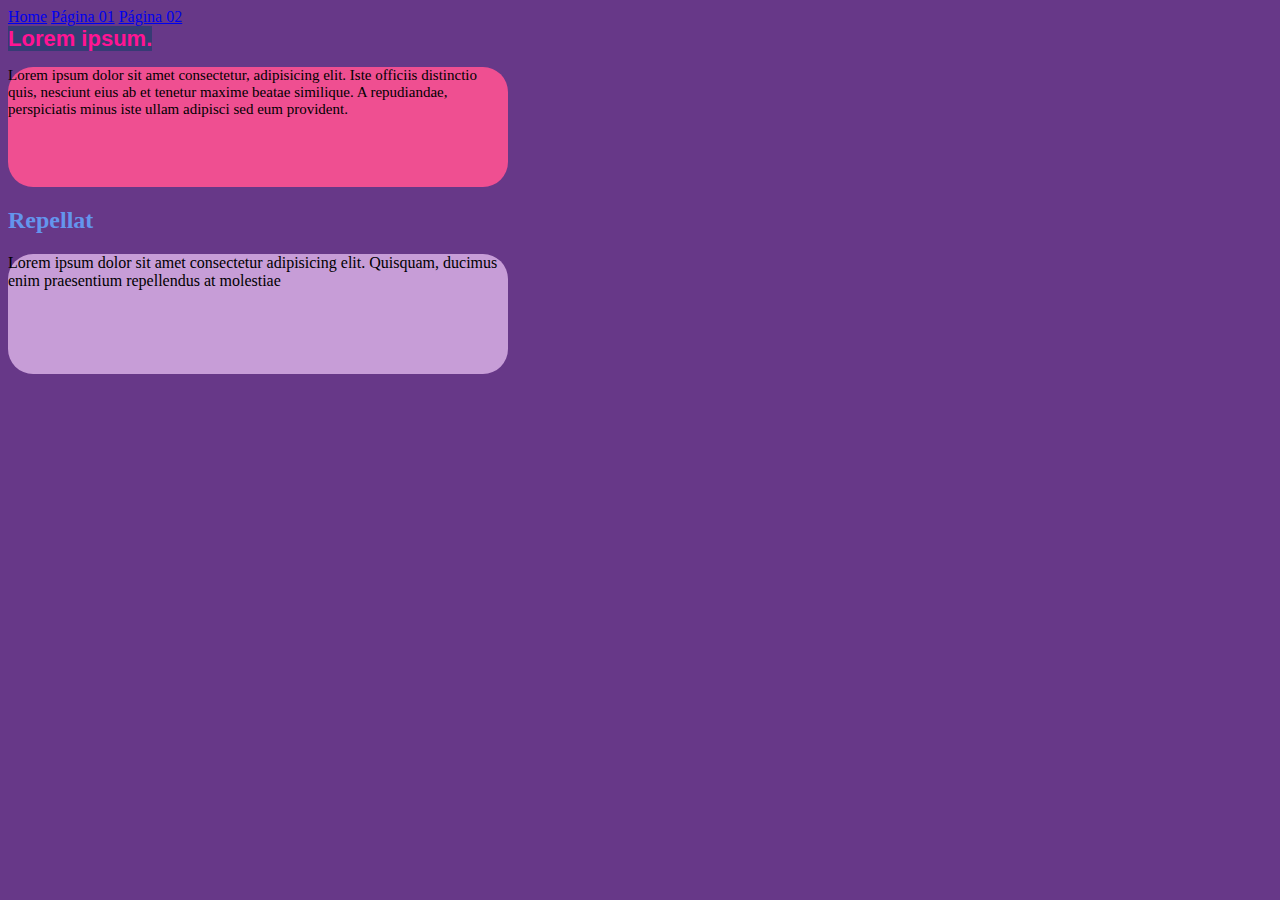
<file: index.html>
<!DOCTYPE html>
<html lang="pt-br">
    <!-- html = tag, lang = atributo, pt-br = valor.-->
    <!--cabeça da página, inteligência.-->
<head>
    <!-- metadados da página -->
    <meta charset="UTF-8">
    <meta name="viewport" content="width=device-width, initial-scale=1.0">
    <!-- título da página (guia do navegador)-->
    <title>HTML Semântico v1.0</title>
    
</head>
 
<body>
    <header>
        <nav>
        <a href="./index.html"><span>Home</span></a>
        <a href="./pages/pagina-01.html"><span>Página 01</span></a>
        <a href="./pages/pagina-02.html"><span>Página 02</span></a>

        </nav>
     </header>
    <style>
        h1 {
        color: black;
        font-size: 22px; 
        border-radius: 0px;
        background-color: rgb(54, 59, 116); 
        display: inline; 
        font-family: Arial, Helvetica, sans-serif;

    }

    body{

        background-color: rgb(103, 56, 136);
    }
    
    .box01{
        border-radius: 25px;
        background-color: rgb(239, 79, 145);
        width: 500px;
        height: 120px;
        

    }

    .box02{
        border-radius: 25px;
        background-color: rgb(199, 157, 215); 
        width: 500px;
        height: 120px; 
        
        

    }

   

    p{
        color: black;
        font-size: 15px;
        font-family: Cambria, Cochin, Georgia, Times, 'Times New Roman', serif;
    }

    .caixa03{
        color: rgb(0, 0, 0);
        font-size: 22px;
        font-family: 'Franklin Gothic Medium', 'Arial Narrow', Arial, sans-serif
    }

    .caixa04{
        color: rgb(0, 0, 0);
        font-size: 22px;
        font-family: 'Franklin Gothic Medium', 'Arial Narrow', Arial, sans-serif;
    }
    </style>
    <!-- Criar divisões(container) na página -->

    <!-- Cabeçalho da página-->
     <!-- menu de navegação-->
    

     
      
     <!-- conteúdo principal-->
      <main>
        
        <!--digitar "lorem" para aparecer texto-->
        <h1 style="color: deeppink;">Lorem ipsum.</h1>
        <div class="box01">
        
        <p>Lorem ipsum dolor sit amet consectetur, adipisicing elit. Iste officiis distinctio quis, nesciunt eius ab et tenetur maxime beatae similique. A repudiandae, perspiciatis minus iste ullam adipisci sed eum provident.
        </p>
        <!-- imagens-->
        </div>
        <!-- ./ significa listar o conteudo da pasta atual | / lista o conteudo da pasta principal(raiz)-->
         <!-- para colocar a altura e largura pode ser tambem: style="width: 200px; ;height: 200px;-->
        
        
        <h2 style="color: cornflowerblue;">Repellat</h2>
        <div class="box02"

        
        <p2>Lorem ipsum dolor sit amet consectetur adipisicing elit. Quisquam, ducimus enim praesentium repellendus at molestiae</p2>
        </div>
     
    
    
    
     </main>
    <footer>
        
    </footer>
    
</body>
</html>
</file>
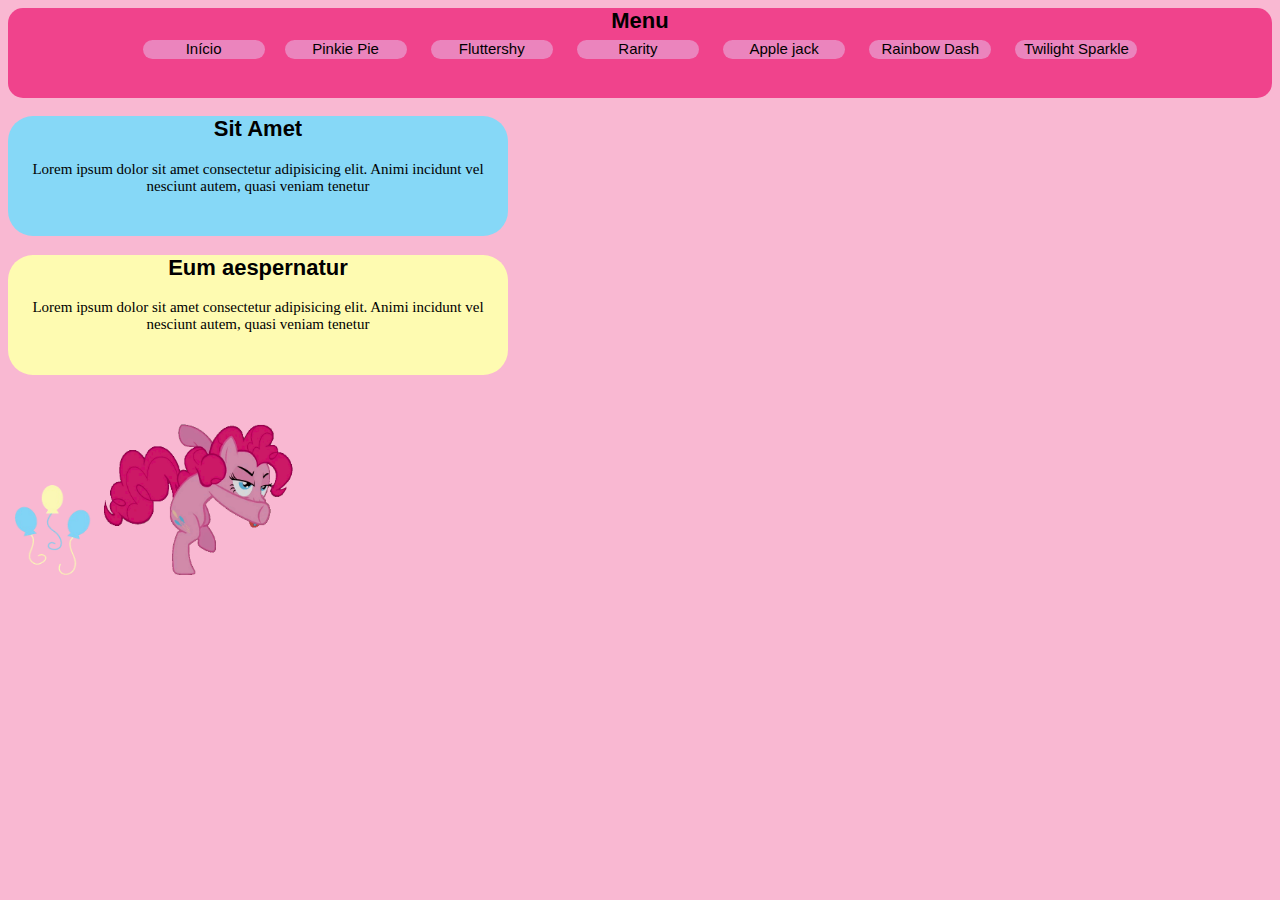
<file: pages/pagina-01.html>
<!DOCTYPE html>
<html lang="en">
<head>
    <meta charset="UTF-8">
    <meta name="viewport" content="width=device-width, initial-scale=1.0">
    <title>Pinkie Pie</title>
    <link rel="stylesheet" href="/source/styles/reset.css">
    <link rel="stylesheet" href="/source/styles/pagina-01.css">
</head>





<body>
    
    <header class="container-header">
        <h1>Menu</h1>
        <nav class="container-header__menu"> 
        <!-- barra de navegação-->
        <a href="/index.html"><span>Início</span>
        <a href="/pages/pagina-01.html"><span>Pinkie Pie</span></a>
        <a href="/pages/pagina-02.html"><span>Fluttershy</span></a>
        <a href="/pages/pagina-03.html"><span>Rarity</span></a>
        <a href="/pages/pagina-04.html"><span>Apple jack</span></a>
        <a href="/pages/pagina-05.html"><span>Rainbow Dash</span></a>
        <a href="/pages/pagina-06.html"><span>Twilight Sparkle</span></a>


        </nav>
     </header>
    <header>
       
    </header>
    <main>
        

        <!--criando uma classe-->
        <div class="box01">
            <h2 class="caixa03">Sit Amet</h2>

            <p>Lorem ipsum dolor sit amet consectetur adipisicing elit. Animi incidunt vel nesciunt autem, quasi veniam tenetur 

            </p>
            
        </div>
            
        <div class="box02">
            
            <h2 class="caixa04">Eum aespernatur</h2>

            <p>Lorem ipsum dolor sit amet consectetur adipisicing elit. Animi incidunt vel nesciunt autem, quasi veniam tenetur 

            </p>
        </div>
        <div></div>
            <img src="/img/images-removebg-preview.png" alt="pinkie pie" style="width: 90px; height: 90px;"" >
            <img src="/img/pinkiepie.gif" alt="pinkie pie dançando" style="height: 200px; width: 200px;"">

        <div>
        </div>
    </main>
    
    <footer>

    </footer>
    
</body>
</html>
</file>
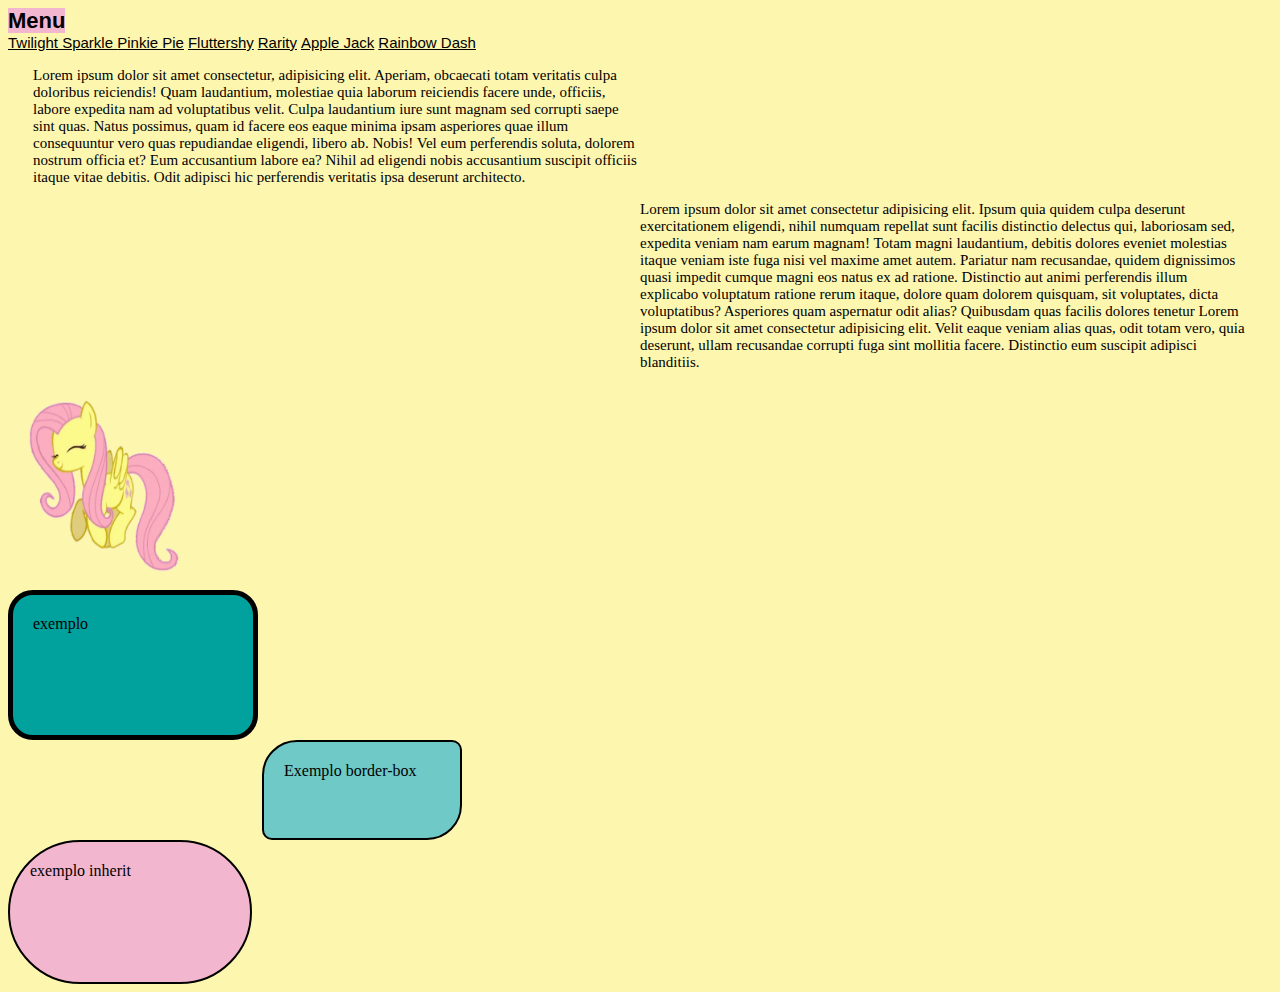
<file: pages/pagina-02.html>
<!DOCTYPE html>
<html lang="en">
<head>
    <meta charset="UTF-8">
    <meta name="viewport" content="width=device-width, initial-scale=1.0">
    <title>Fluttershy</title>
    <link rel="stylesheet" href="/source/styles/reset.css">
    <link rel="stylesheet" href="/source/styles/pagina-02.css">
</head>
<body>
     <header class="container-header">
        <h1>Menu</h1>
        <nav class="container-header__menu">
        <a href="/index.html"><span>Twilight Sparkle</span>
        <a href="/pages/pagina-01.html"><span>Pinkie Pie</span></a>
        <a href="/pages/pagina-02.html"><span>Fluttershy</span></a>
        <a href="/pages/pagina-03.html"><span>Rarity</span></a>
        <a href="/pages/pagina-04.html"><span>Apple Jack</span></a>
        <a href="/pages/pagina-05.html"><span>Rainbow Dash</span></a>

        </nav>
     </header>
    

    <main>
        <p class="p-direita">Lorem ipsum dolor sit amet consectetur, adipisicing elit. Aperiam, obcaecati totam veritatis culpa doloribus reiciendis! Quam laudantium, molestiae quia laborum reiciendis facere unde, officiis, labore expedita nam ad voluptatibus velit.
        Culpa laudantium iure sunt magnam sed corrupti saepe sint quas. Natus possimus, quam id facere eos eaque minima ipsam asperiores quae illum consequuntur vero quas repudiandae eligendi, libero ab. Nobis!
        Vel eum perferendis soluta, dolorem nostrum officia et? Eum accusantium labore ea? Nihil ad eligendi nobis accusantium suscipit officiis itaque vitae debitis. Odit adipisci hic perferendis veritatis ipsa deserunt architecto.</p>
    
        <p class="p-esquerda">Lorem ipsum dolor sit amet consectetur adipisicing elit. Ipsum quia quidem culpa deserunt exercitationem eligendi, nihil numquam repellat sunt facilis distinctio delectus qui, laboriosam sed, expedita veniam nam earum magnam!
        Totam magni laudantium, debitis dolores eveniet molestias itaque veniam iste fuga nisi vel maxime amet autem. Pariatur nam recusandae, quidem dignissimos quasi impedit cumque magni eos natus ex ad ratione.
        Distinctio aut animi perferendis illum explicabo voluptatum ratione rerum itaque, dolore quam dolorem quisquam, sit voluptates, dicta voluptatibus? Asperiores quam aspernatur odit alias? Quibusdam quas facilis dolores tenetur Lorem ipsum dolor sit amet consectetur adipisicing elit. Velit eaque veniam alias quas, odit totam vero, quia deserunt, ullam recusandae corrupti fuga sint mollitia facere. Distinctio eum suscipit adipisci blanditiis. </p>
    
    <img src="/img/fluttershy.gif" alt="fluttershy" style="width: 200px; height: 200px;";>
    <div class="box-content-box">exemplo</div>

    <div class = "box-border-box">Exemplo border-box</div>

    <div class="container">

        <div class="box-inherit">exemplo inherit</div>
    </div>

    

    
    
    
    </main>

    <footer></footer>
</body>
</html>
</file>
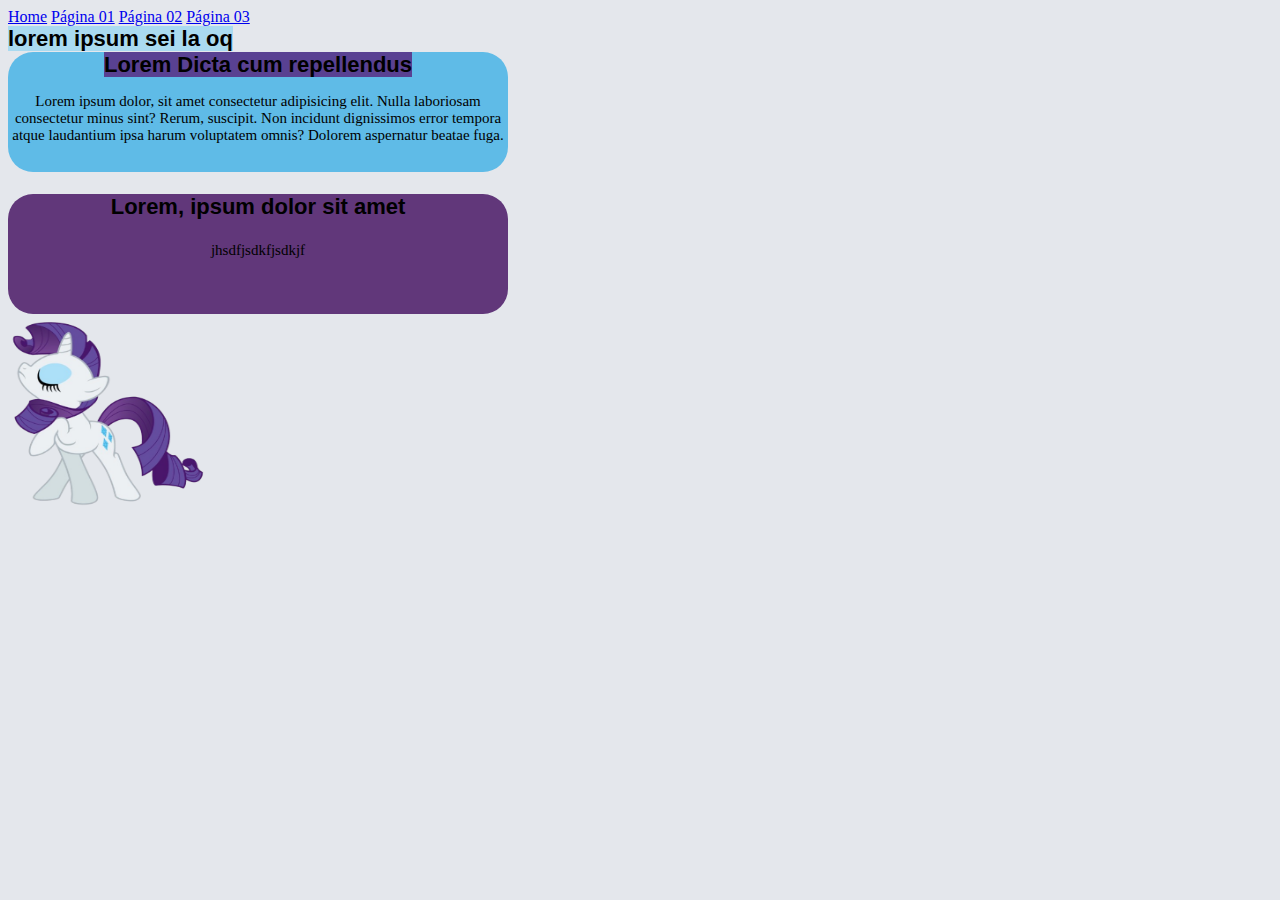
<file: pages/pagina-03.html>
<!DOCTYPE html>
<html lang="en">
<head>
    <meta charset="UTF-8">
    <meta name="viewport" content="width=device-width, initial-scale=1.0">
    <title>Document</title>
    <link rel="stylesheet" href="/source/styles/reset.css">
    <link rel="stylesheet" href="/source/styles/pagina-03.css">
</head>
<body>
    <header>
        <nav>
        <a href="/index.html"><span>Home</span></a>
        <a href="/pages/pagina-01.html"><span>Página 01</span></a>
        <a href="/pages/pagina-02.html"><span>Página 02</span></a>
        <a href="/pages/pagina-03.html"><span>Página 03</span></a>

        </nav>
     </header>

     <header>
        <h1>lorem ipsum sei la oq</h1>
     </header>
     <main>

    <div class="box01">
    <h2 class="caixa04">Lorem Dicta cum repellendus </h2>    
    <p>Lorem ipsum dolor, sit amet consectetur adipisicing elit. Nulla laboriosam consectetur minus sint? Rerum, suscipit. Non incidunt dignissimos error tempora atque laudantium ipsa harum voluptatem omnis? Dolorem aspernatur beatae fuga.</p>
    </div>

    
    <div class="box02">
    <h3 class="caixa03">Lorem, ipsum dolor sit amet </h3>    
    <p>jhsdfjsdkfjsdkjf</p>
    </div>
    <img src="/img/rarity-removebg-preview.png" alt="rarity" style="width: 200px; height: 200px;">
    </main>
</body>
</html>
</file>
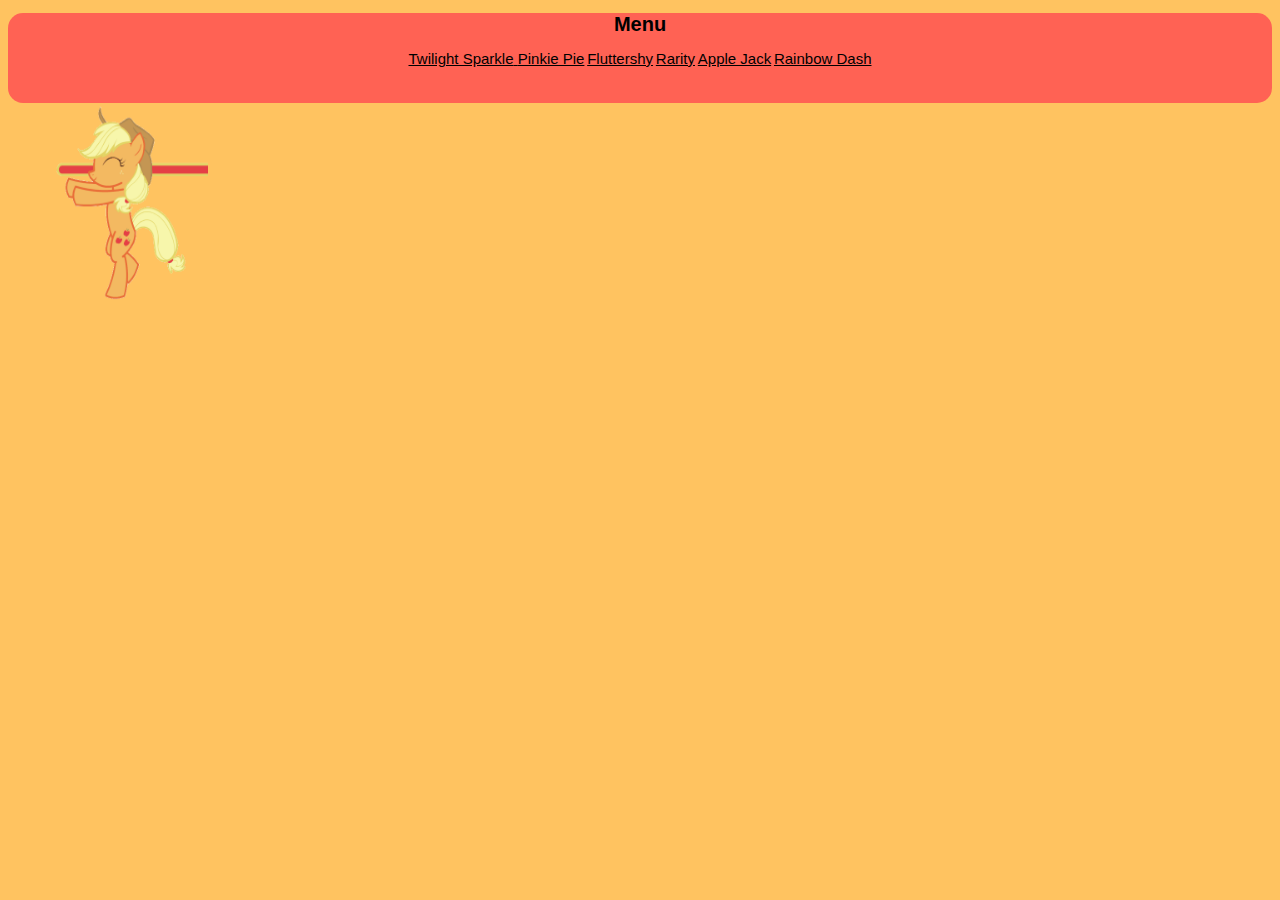
<file: pages/pagina-04.html>
<!DOCTYPE html>
<html lang="en">
<head>
    <meta charset="UTF-8">
    <meta name="viewport" content="width=device-width, initial-scale=1.0">
    <title>Display</title>
    <link rel="stylesheet" href="/source/styles/reset.css">
    <link rel="stylesheet" href="/source/styles/pagina-04.css">
</head>
<body>
    <header class="container-header">
        <h1>Menu</h1>
        <nav class="container-header__menu">
        <a href="/index.html"><span>Twilight Sparkle</span>
        <a href="/pages/pagina-01.html"><span>Pinkie Pie</span></a>
        <a href="/pages/pagina-02.html"><span>Fluttershy</span></a>
        <a href="/pages/pagina-03.html"><span>Rarity</span></a>
        <a href="/pages/pagina-04.html"><span>Apple Jack</span></a>
        <a href="/pages/pagina-05.html"><span>Rainbow Dash</span></a>

        </nav>
     </header>
     <main class="main-container">
        <img src="/img/output-onlinegiftools.gif" alt="AppleJack" style="width: 200px; height: 200px;">




     </main>
     
    
</body>
</html>
</file>
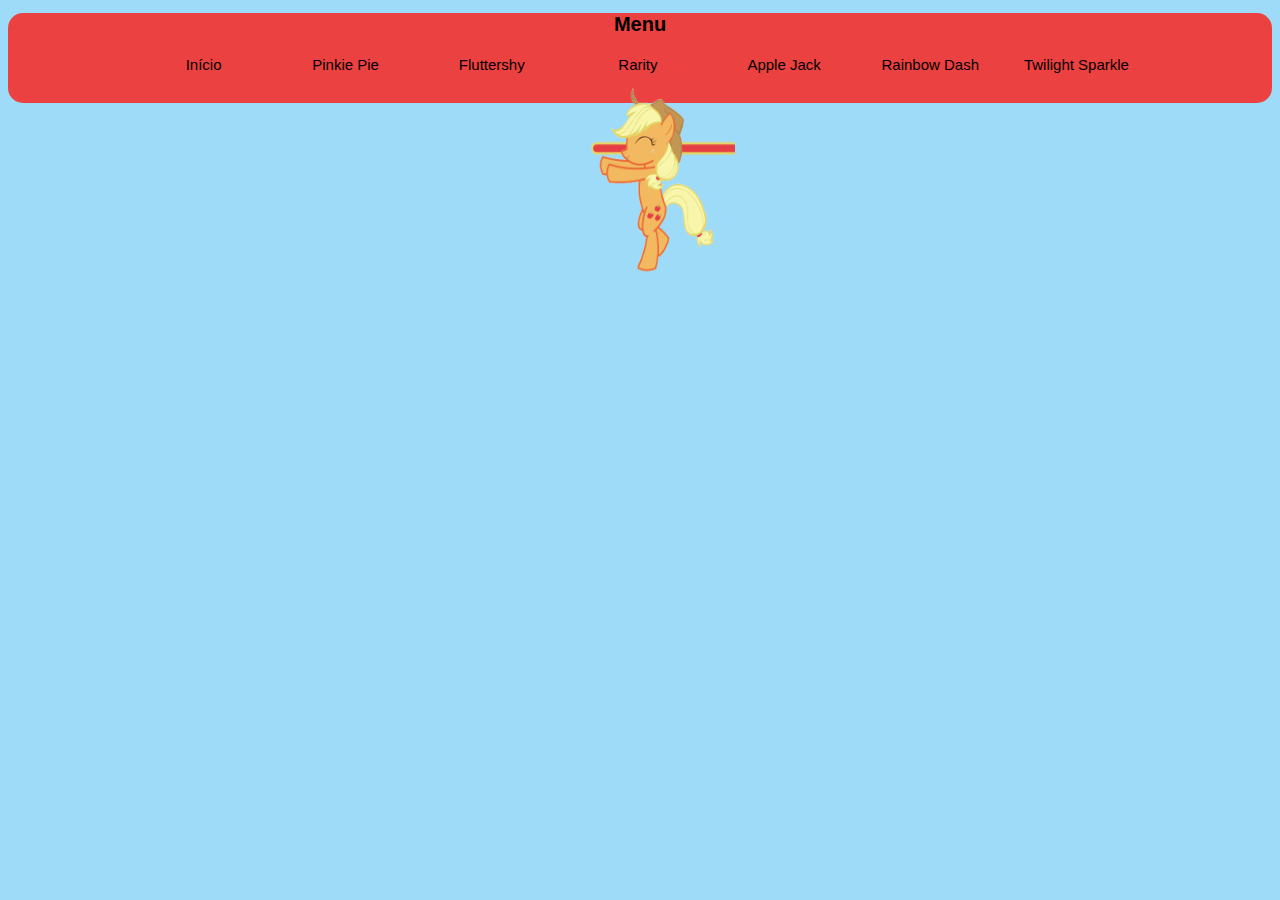
<file: pages/pagina-05.html>
<!DOCTYPE html>
<html lang="en">
<head>
    <meta charset="UTF-8">
    <meta name="viewport" content="width=device-width, initial-scale=1.0">
    <title>Apple Jack</title>
    <link rel="stylesheet" href="/source/styles/reset.css">
    <link rel="stylesheet" href="/source/styles/pagina-05.css">
</head>
<body>
    
    <header class="container-header">
        <h1>Menu</h1>
        <nav class="container-header__menu">
        <a href="/index.html"><span>Início</span>
        <a href="/pages/pagina-01.html"><span>Pinkie Pie</span></a>
        <a href="/pages/pagina-02.html"><span>Fluttershy</span></a>
        <a href="/pages/pagina-03.html"><span>Rarity</span></a>
        <a href="/pages/pagina-04.html"><span>Apple Jack</span></a>
        <a href="/pages/pagina-05.html"><span>Rainbow Dash</span></a>
        <a href="/pages/pagina-06.html"><span>Twilight Sparkle</span></a>
    
    <main>
        <img src="/img/output-onlinegiftools.gif" alt="Rainbow Dash" style="width: 190px; height: 190px;">
    </main>

</body>
</html>
</file>
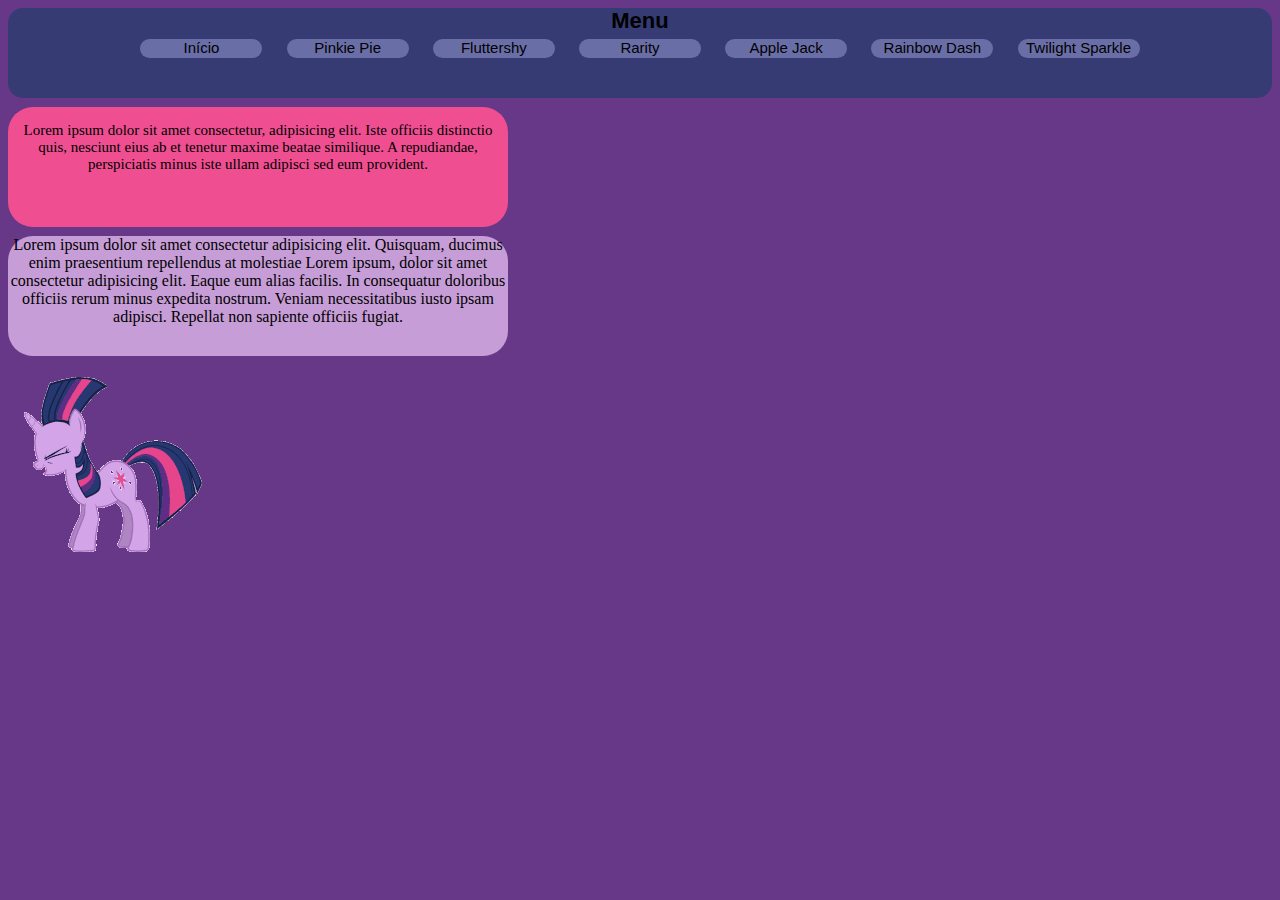
<file: pages/pagina-06.html>
<!DOCTYPE html>
<html lang="pt-br">
    <!-- html = tag, lang = atributo, pt-br = valor.-->
    <!--cabeça da página, inteligência.-->
<head>
    <!-- metadados da página -->
    <meta charset="UTF-8">
    <meta name="viewport" content="width=device-width, initial-scale=1.0">
    <!-- título da página (guia do navegador)-->
    <title>Twilight Sparkle</title>
    <link rel="stylesheet" href="/source/styles/pagina-06.css">
    
</head>
 
<body>
    <style>
    
    </style>
    <header class="container-header">
        <h1>Menu</h1>
        <nav class="container-header__menu">
        <a href="/index.html"><span>Início</span></a>
        <a href="/pages/pagina-01.html"><span>Pinkie Pie</span></a>
        <a href="/pages/pagina-02.html"><span>Fluttershy</span></a>
        <a href="/pages/pagina-03.html"><span>Rarity</span></a>
        <a href="/pages/pagina-04.html"><span>Apple Jack</span></a>
        <a href="/pages/pagina-05.html"><span>Rainbow Dash</span></a>
        <a href="/pages/pagina-06.html"><span>Twilight Sparkle</span></a>

        </nav>
     </header>
    
    <!-- Criar divisões(container) na página -->

    <!-- Cabeçalho da página-->
     <!-- menu de navegação-->
    

     
      
     <!-- conteúdo principal-->
      <main>
        
        <!--digitar "lorem" para aparecer texto-->
        
        <div class="box01">
        
        <p>Lorem ipsum dolor sit amet consectetur, adipisicing elit. Iste officiis distinctio quis, nesciunt eius ab et tenetur maxime beatae similique. A repudiandae, perspiciatis minus iste ullam adipisci sed eum provident.
        </p>
        <!-- imagens-->
        </div>
        <!-- ./ significa listar o conteudo da pasta atual | / lista o conteudo da pasta principal(raiz)-->
         <!-- para colocar a altura e largura pode ser tambem: style="width: 200px; ;height: 200px;-->
        
        
        
        <div class="box02">

        
        <p2>Lorem ipsum dolor sit amet consectetur adipisicing elit. Quisquam, ducimus enim praesentium repellendus at molestiae Lorem ipsum, dolor sit amet consectetur adipisicing elit. Eaque eum alias facilis. In consequatur doloribus officiis rerum minus expedita nostrum. Veniam necessitatibus iusto ipsam adipisci. Repellat non sapiente officiis fugiat.</p2>
        </div>
        <img src="/img/twlight.gif" alt="twilight">
     
    
    
    
     </main>
    <footer>
        
    </footer>
    
</body>
</html>
</file>
<file: source/styles/pagina-01.css>
h1 {
        color: black;
        font-size: 22px; 
        border-radius: 0px;
        background-color: rgb(240, 67, 140); 
        display: inline; 
        font-family: Arial, Helvetica, sans-serif;

    }

    body{

        background-color: rgb(249, 184, 210);
    }
    
    .box01{
        border-radius: 25px;
        background-color: rgb(134, 216, 247);
        text-align: center;
        width: 500px;
        height: 120px;
        margin-top: 9px;
        

    }

    .box02{
        border-radius: 25px;
        background-color: rgb(254, 251, 177); 
        text-align: center;
        width: 500px;
        height: 120px; 
        margin-top: 9px;
        
        

    }

   

    p{
        color: black;
        font-size: 15px;
        font-family: Cambria, Cochin, Georgia, Times, 'Times New Roman', serif;
    }

    .caixa03{
        color: rgb(0, 0, 0);
        font-size: 22px;
        font-family: 'Franklin Gothic Medium', 'Arial Narrow', Arial, sans-serif
    }

    .caixa04{
        color: rgb(0, 0, 0);
        font-size: 22px;
        font-family: 'Franklin Gothic Medium', 'Arial Narrow', Arial, sans-serif;
    }



.container-header{
    background-color: rgb(240, 67, 140);
    font-size: 10px;
    text-align: center;
    font-family: 'Lucida Sans', 'Lucida Sans Regular', 'Lucida Grande', 'Lucida Sans Unicode', Geneva, Verdana, sans-serif;
    height: 10vh;
    border-radius: 15px;
}

.container-header__menu a{
    color: rgb(0, 0, 0);
    margin: 10px;
    text-decoration: none;
    height: 19px;
    width: 122px;
    background-color: rgb(235, 132, 189) ;
    display: inline-block;
    border-radius: 15px;
}


.container-header__menu {
     font-size: 15px;
    border: 3px;
    margin-top: -4px;
}
</file>
<file: source/styles/pagina-02.css>
.box-content-box{
    width: 200px;
    height: 100px;

    padding: 20px;

    border: 5px solid black;

    border-radius: 25px;


    box-sizing: content-box;
    background-color: rgb(1, 162, 157);
}

.box-border-box{
    width: 200px;
    height: 100px;
    padding: 20px;
    border: 2px solid black;
    border-radius: 35px 10px;
    box-sizing: border-box;
    background-color: rgb(110, 201, 199);
    margin: 0 0 0 254px;
}

.container{
    box-sizing: content-box;
}

.box-inherit{
    width: 200px;
    height: 100px;
    padding: 20px;
    border: 2px solid black;
    border-radius: 500px;
    box-sizing: inherit;
    background-color: rgb(243, 182, 207);
}

h1 {
        color: black;
        font-size: 22px; 
        border-radius: 0px;
        background-color: rgb(243, 182, 207); 
        display: inline; 
        font-family: Arial, Helvetica, sans-serif;

    }

    body{

        background-color: rgb(253, 246, 175);
    }
    
    .box01{
        border-radius: 25px;
        background-color: rgb(1, 162, 157);
        text-align: center;
        width: 500px;
        height: 120px;
        

    }

    .box02{
        border-radius: 25px;
        background-color: rgb(110, 201, 199); 
        width: 500px;
        height: 120px; 
        
        

    }

   

    .p-direita{
        color: black;
        font-size: 15px;
        margin-right: 50%;
        margin-left: 25px;
        font-family: Cambria, Cochin, Georgia, Times, 'Times New Roman', serif;
        
    }

    .p-esquerda{
        color: black;
        font-size: 15px;
        margin-left: 50%;
        margin-right: 25px;
        
        
        
    }

    .caixa03{
        color: rgb(0, 0, 0);
        font-size: 22px;
        font-family: 'Franklin Gothic Medium', 'Arial Narrow', Arial, sans-serif
    }

    .caixa04{
        color: rgb(0, 0, 0);
        font-size: 22px;
        font-family: 'Franklin Gothic Medium', 'Arial Narrow', Arial, sans-serif;
    }

.container-header__menu a{
    color: rgb(0, 0, 0);
}

.container-header__menu a{
    font-family: 'Lucida Sans', 'Lucida Sans Regular', 'Lucida Grande', 'Lucida Sans Unicode', Geneva, Verdana, sans-serif;
}

.container-header__menu a{
    font-size: 15px;
}
</file>
<file: source/styles/pagina-03.css>
h1 {
        color: black;
        font-size: 22px; 
        border-radius: 0px;
        background-color: rgb(170,218,240); 
        display: inline; 
        font-family: Arial, Helvetica, sans-serif;

    }

    body{

        background-color: rgb(228,231,236);
    }
    
    .box01{
        border-radius: 25px;
        background-color: rgb(95,187,231);
        text-align: center;
        width: 500px;
        height: 120px;
        

    }

    .box02{
        border-radius: 25px;
        background-color: rgb(97,55,122);
        text-align: center; 
        width: 500px;
        height: 120px; 
        
        

    }

   

    p{
        color: black;
        font-size: 15px;
        font-family: Cambria, Cochin, Georgia, Times, 'Times New Roman', serif;
    }

    .caixa03{
        color: rgb(0, 0, 0);
        font-size: 22px;
        font-family: 'Franklin Gothic Medium', 'Arial Narrow', Arial, sans-serif
    }

    .caixa04{
        color: rgb(0, 0, 0);
        font-size: 22px;
        font-family: 'Franklin Gothic Medium', 'Arial Narrow', Arial, sans-serif;
    }

    h2{
        color: black;
        font-size: 22px; 
        border-radius: 0px;
        background-color: rgb(89,65,146); 
        display: inline; 
        font-family: Arial, Helvetica, sans-serif;
    }
</file>
<file: source/styles/pagina-04.css>
.container-header{
    background-color: rgb(255, 98, 84);
    font-size: 10px;
    text-align: center;
    font-family: 'Lucida Sans', 'Lucida Sans Regular', 'Lucida Grande', 'Lucida Sans Unicode', Geneva, Verdana, sans-serif;
    height: 10vh;
    border-radius: 15px;
}

.container-header__menu a{
    color: rgb(0, 0, 0);
}


.container-header__menu a{
    font-size: 15px;
}

body{
    background-color: rgb(255, 195, 96);
}
</file>
<file: source/styles/pagina-05.css>
.container-header{
    background-color: rgb(236,65,65);
    font-size: 10px;
    text-align: center;
    font-family: 'Lucida Sans', 'Lucida Sans Regular', 'Lucida Grande', 'Lucida Sans Unicode', Geneva, Verdana, sans-serif;
    height: 10vh;
    border-radius: 15px;
}

.container-header__menu a{
    color: rgb(0, 0, 0);
    margin: 10px;
    text-decoration: none;
    height: 19px;
    width: 122px;
    background-color: rgb(236,65,65) ;
    display: inline-block;
    border-radius: 15px;
}


.container-header__menu {
    font-size: 15px;
    border: 3px;
    margin-top: -4px;
}

body{
    background-color: rgb(158,219,249);
}
</file>
<file: source/styles/pagina-06.css>
h1 {
        color: black;
        font-size: 22px; 
        border-radius: 0px;
        background-color: rgb(54, 59, 116); 
        display: inline; 
        font-family: Arial, Helvetica, sans-serif;

    }

    body{

        background-color: rgb(103, 56, 136);
    }
    
    .box01{
        border-radius: 25px;
        background-color: rgb(239, 79, 145);
        display: flex;
        text-align: center;
        width: 500px;
        height: 120px;
        margin-top: 9px;
        

    }

    .box02{
        border-radius: 25px;
        background-color: rgb(199, 157, 215); 
        display: flex;
        text-align: center;
        width: 500px;
        height: 120px; 
        margin-top: 9px;
        

    }

   

    p{
        color: black;
        font-size: 15px;
        font-family: Cambria, Cochin, Georgia, Times, 'Times New Roman', serif;
    }

    h2{
        color: deeppink;
        font-size: 22px;
        border-radius: 0px;
        background-color: rgb(54, 59, 116);
        display: inline;
        font-family: 'Franklin Gothic Medium', 'Arial Narrow', Arial, sans-serif;
    }
    .container-header{
    background-color: rgb(54, 59, 116);
    font-size: 10px;
    text-align: center;
    font-family: 'Lucida Sans', 'Lucida Sans Regular', 'Lucida Grande', 'Lucida Sans Unicode', Geneva, Verdana, sans-serif;
    height: 10vh;
    border-radius: 15px;
}

.container-header__menu a{
    color: rgb(0, 0, 0);
    margin: 10px;
    text-decoration: none;
    height: 19px;
    width: 122px;
    background-color: rgb(106, 110, 167) ;
    display: inline-block;
    border-radius: 15px;
}


.container-header__menu {
    font-size: 15px;
    border: 3px;
    margin-top: -5px;
}
</file>
